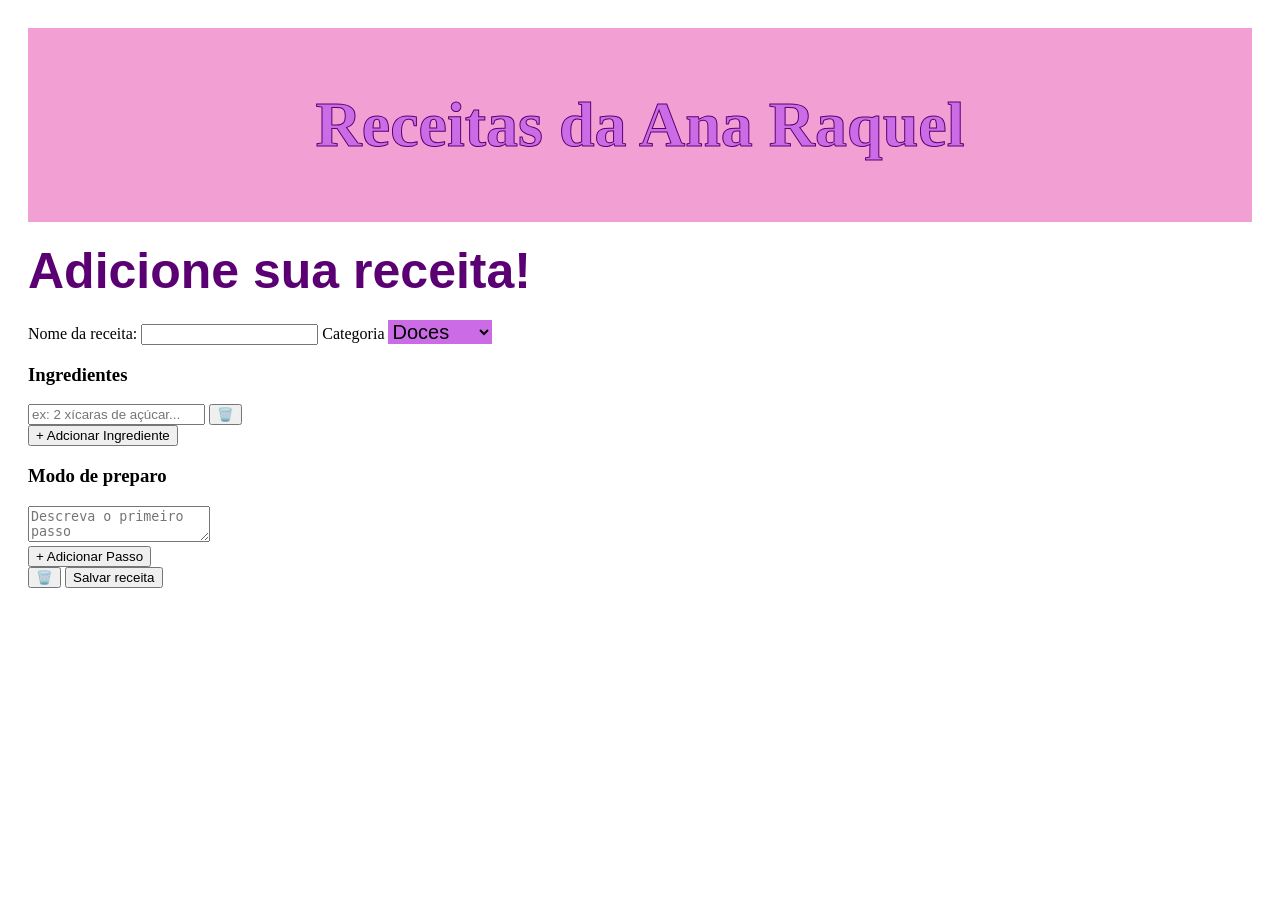
<file: adicionar.html>
<!DOCTYPE html>
<html lang="pt-br">

<head>
    <meta charset="UTF-8">
    <meta name="viewport" content="width=device-width, initial-scale=1.0">
    <link rel="stylesheet" href="style.css">
    <title>Adicionar receitas</title>

<body>
    <div class="banner">
        <h1>Receitas da Ana Raquel</h1>
    </div>  

     <div>
        <header>
            <h1><strong>Adicione sua receita!</strong></h1>
        </header>
    </div>  

    <form class="form-receita">
        <label>Nome da receita:</label>
        <input type="text" id="nome">

        <label>Categoria</label>
        <select id="categoria">
            <option>Doces</option>
            <option>Salgados</option>
            <option>Massas</option>
            <option>Saladas</option>
        </select>

        <h3>Ingredientes</h3>

        <div id="ingredientes">
            
            <div class="ingrediente">
                <input
                    id="novoingrediente"
                    type="text"
                    placeholder="ex: 2 xícaras de açúcar...">

                <button type="button" class="remover">🗑️</button>
            </div>
        </div>

        <button type="button" id="adicionaringrediente">
            + Adcionar Ingrediente
        </button>

        <div id="listadeingredientes"></div>

        <h3>Modo de preparo</h3>
        <div id="passos">

            <div class="passo" id="novopasso">
                <textarea placeholder="Descreva o primeiro passo"></textarea>
            </div>
        </div>


        <button type="button" id="adicionarpasso">
            + Adicionar Passo
        </button>    

        <div id="listapassos"></div>

        <button type="button" class="remover">🗑️</button>

        <button type="submit">
            Salvar receita
        </button>
    </form>


    <script src="script.js"></script>
</body>
</file>
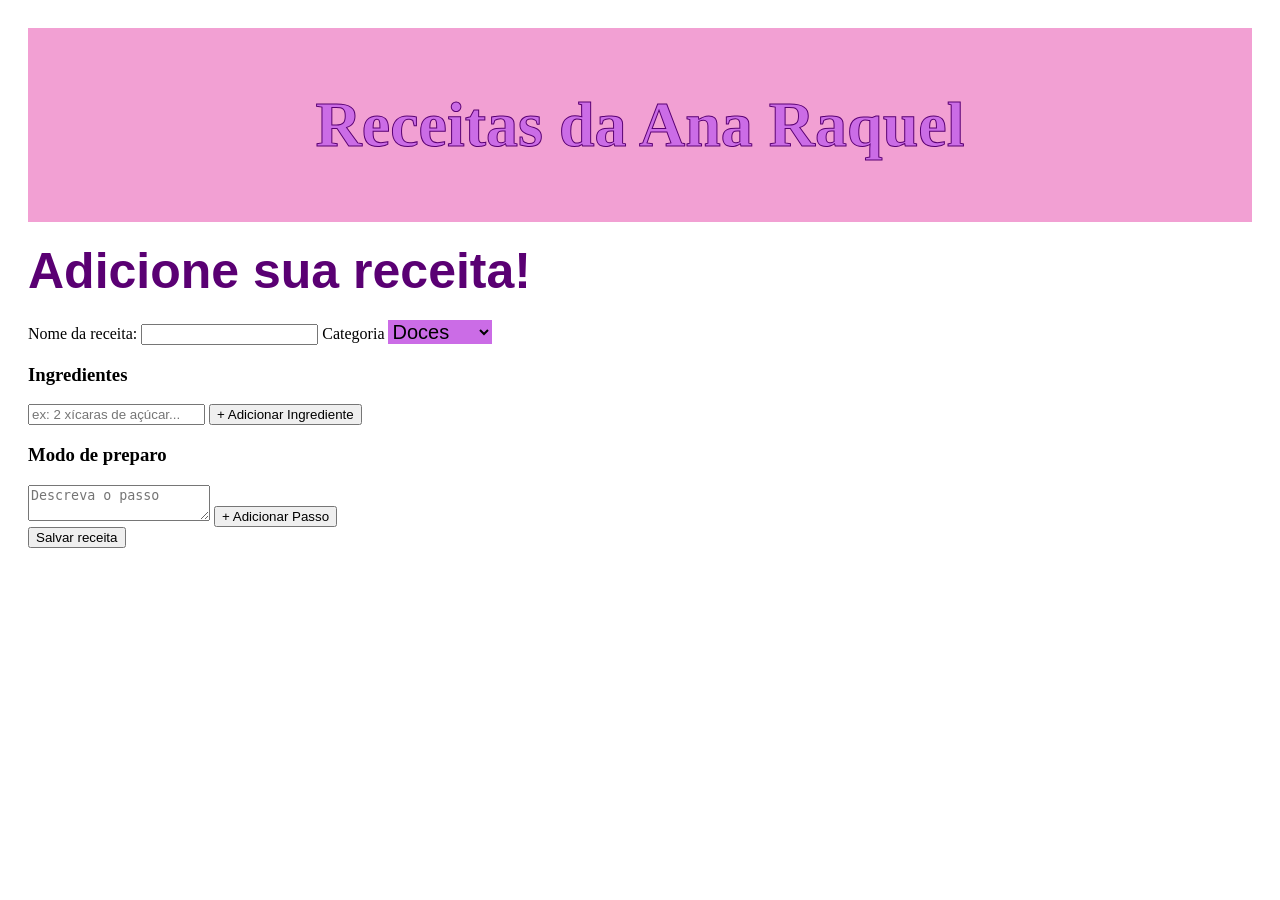
<file: adicionar2.html>
<!DOCTYPE html>
<html lang="pt-br">
<head>
  <meta charset="UTF-8">
  <meta name="viewport" content="width=device-width, initial-scale=1.0">
  <link rel="stylesheet" href="style.css">
  <title>Adicionar receitas</title>
</head>
<body>

  <div class="banner">
    <h1>Receitas da Ana Raquel</h1>
  </div>

  <header>
    <h1><strong>Adicione sua receita!</strong></h1>
  </header>

  <form class="form-receita">

    <label>Nome da receita:</label>
    <input type="text" id="nome">

    <label>Categoria</label>
    <select id="categoria">
      <option value="doces">Doces</option>
      <option value="salgados">Salgados</option>
      <option value="massas">Massas</option>
      <option value="saladas">Saladas</option>
    </select>

    <h3>Ingredientes</h3>
    <div id="ingredientes">
      <div class="ingrediente">
        <input id="novoingrediente" type="text" placeholder="ex: 2 xícaras de açúcar...">
        <button type="button" id="adicionaringrediente">+ Adicionar Ingrediente</button>
      </div>
    </div>
    <div id="listaingrediente"></div>

    <h3>Modo de preparo</h3>
    <div id="passos">
      <div class="passo">
        <textarea id="novopasso" placeholder="Descreva o passo"></textarea>
        <button type="button" id="adicionarpasso">+ Adicionar Passo</button>
      </div>
    </div>
    <div id="listapassos"></div>

    <button type="submit">Salvar receita</button>

  </form>

  <script src="script.js"></script>
</body>
</html>
</file>
<file: style.css>
body{
    padding: 20px;
}


/*.banner{
    background-color: #f45eff;
    padding: 40px 20px;
    text-align: center;
    color: #b230f8;
    font-size: 5vw;    
    -webkit-text-stroke: 1px #000000;
    box-sizing: border-box;
    width: 100%;
}*/

.banner{
    background-color: #f2a0d3;
    width: 100%;
    padding: clamp(20px, 5vw, 60px) 20px;
    box-sizing: border-box;
}

.banner h1 {
    margin: 0;
    text-align: center;
    color: #cb6ce6;
    font-family: Cambria, Cochin, Georgia, Times, 'Times New Roman', serif;
    font-size: clamp(32px, 5vw, 70px);
    -webkit-text-stroke: 1px #5a0073;
}

header h1 {
   text-align: margin;
    font-size: 50px;
    color: #5a0073;
    margin-top: 20px;
    margin-bottom: 20px;
    font-family:Verdana, Tahoma, sans-serif;

}

.pesquisa {
    width: 500px;
    height: 25px;
    padding: 14px 20px;
    background-color: #cb6ce6;
    border: 2px solid #5a0073;
    border-radius: 999px;
    outline: none;
    font-size: 16px;
    margin-bottom: 20px;
}

.pesquisa input{
    width: 300px;
    padding: 5px ;
    border: none;
    outline: none;
    box-shadow: none;
    background-color: #cb6ce6;
    text-align: left;
    font-size: 25px;
    line-height: center ;
    color: #000000;
}
.pesquisar {
    background-color: #cb6ce6;
    border: none;
    outline: none;
    box-shadow: none;
    font-size: 20px;
}

.pesquisa input::placeholder{
    color :#1b003b
}

.pesquisar input{
     width: 300px;
    padding: 5px ;
    border: none;
    outline: none;
    box-shadow: none;
    background-color: #cb6ce6;
    text-align: left;
    font-size: 25px;
    line-height: center ;
    color: #050505;
}

.adicionar {
    width: 500px;
    height: 30px;
    padding: 14px 20px;
    background-color: #f2a0d3;
    border: 2px solid #ff66c4;
    border-radius: 999px;
    outline: none;
    font-size: 30px;
    margin-top: 20px;
    margin-bottom: 20px;
}

.adicionar input {
    width: 300px;
    padding: 5px ;
    border: none;
    outline: none;
    box-shadow: none;
    background-color: #f2a0d3;
    text-align: left;
    font-size: 25px;
    line-height: center ;
    color: #590082;
}
.btn-add {
    background-color: #f2a0d3;
    border: none;
    outline: none;
    box-shadow: none;
    font-size: 20px;
}


.aba {
    width: 500px;
    height: 25px;
    padding: 14px 20px;
    background-color: #cb6ce6;
    border: 2px solid #5a0073;
    border-radius: 999px;
    outline: none;
    font-size: 16px;
    margin-top: 20px;
    margin-bottom: 20px ;
}

select {
    background-color: #cb6ce6;
    border: none;
    outline: none;
    box-shadow: none;
    font-size: 20px;


}

.conteudo {
    display: none;
}

/*header{
    padding: 20px;
    font-size: 50px;
    color: #000000;
    font-family: 'Courier New', Courier, monospace;
    margin-top: 20px;
    margin-bottom: 20px;
    background-color: #8a30f8;
    width: 150px;
    height: 60px;
    border-radius: 20px;
} */






.nome_da_receita{
    text-align: margin;
    font-size: 20px;
    color: #cb73fb;
    font-family: 'Courier New', Courier, monospace;
    margin-top: 20px;
    margin-bottom: 20px;

    display: flex;
    align-items: center;
    gap: 5px;

    border-bottom: 2px solid #5a0073;
    padding-bottom: 10px;
}

.abrir {
    background: none;
    border: none;
    outline: none;
    box-shadow: none;
    font-size: 15px;
}

.instrucoes{
    text-align: margin;
    font-size: 20px;
    color: #000000;
    font-family: 'Courier New', Courier, monospace;
    margin-top: 20px;
    margin-bottom: 20px;
}

.instrucoes h3 {
    text-align:margin;
    font-size:25px;
    color: #000000;
    font-family: 'Courier New', Courier, monospace;
    margin-top: 20;
    margin-bottom: 20px;
    background-color: #f45eff;
    width: 250px;
    height: 30px;
}

.biscoito_outracoisa.WEBP{
    width: 150px;
    height: auto;
    margin: 15px;
    border-radius: 10px;
}

.bolo_de_chocolate.JPG{
    width: 300px;
    height: auto;
    margin: 15px;
    border-radius: 10px;
}

.pudim.JPG{
    width: 300px;
    height: auto;
    margin: 15px;
    border-radius: 10px;
}

.geladinho.wbp{
    width: 300px;
    height: auto;
    margin: 15px;
    border-radius: 10px;
} 

.arroz-piamontese.WEBP {
    width: 300px;
    height: auto;
    margin: 15px;
    border-radius: 10px;

}
</file>
